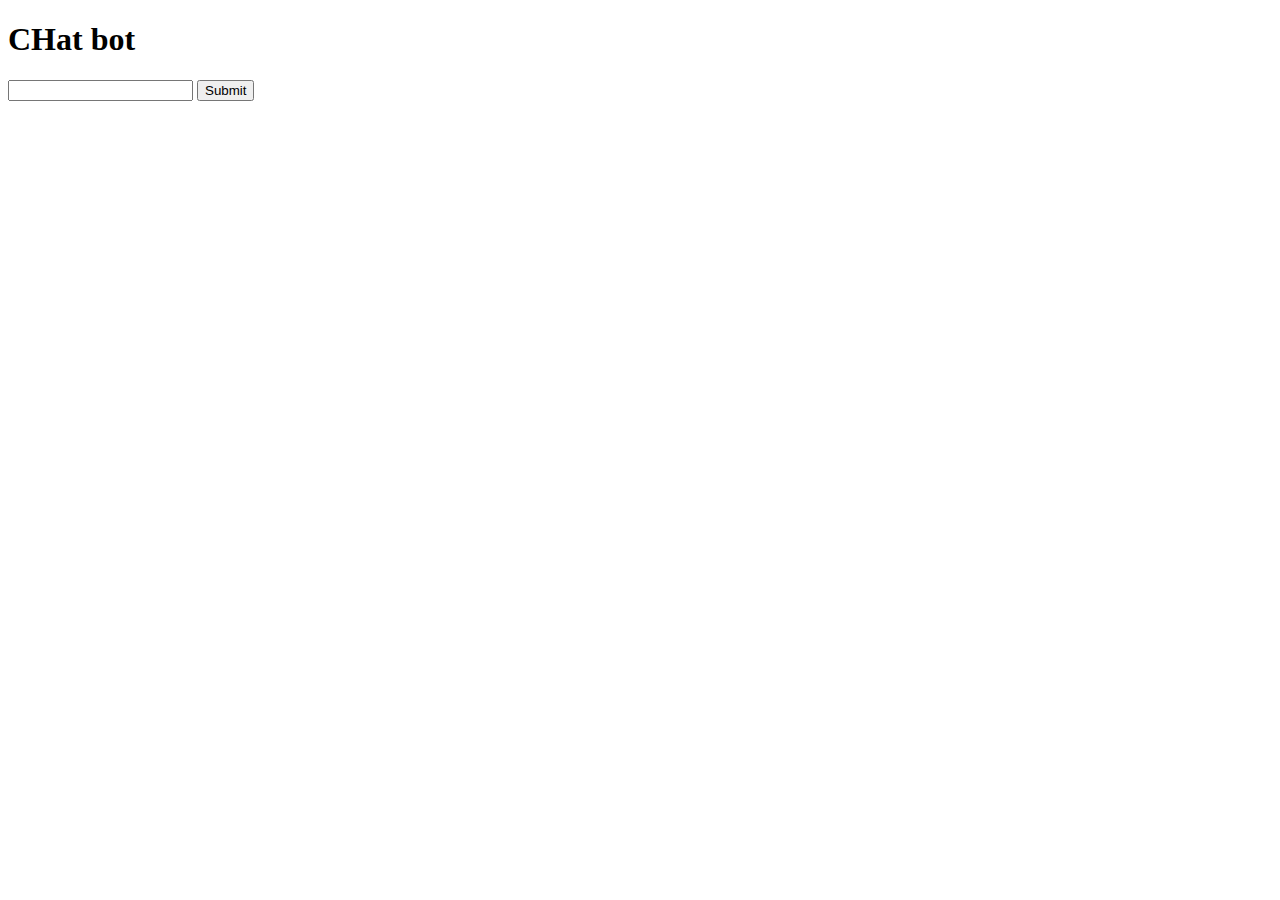
<file: template/c.html>
<!DOCTYPE html>
<html>
    <head>
        <title>Chat</title>
    </head>
    <body>
        <div class="content">
            <h1>CHat bot</h1>
            <!-- <form id="form-chat" autocomplete="off"> -->
                <input type="text" name="question" id="question">
                <input type="submit" id="submited">
            <!-- </form> -->
            <div id=chat></div>
        </div>
        <script>
            const btn_send = document.getElementById("submited")
            btn_send.addEventListener("submit", (e)=>{
                
            })
        </script>
    </body>
</html>
</file>
